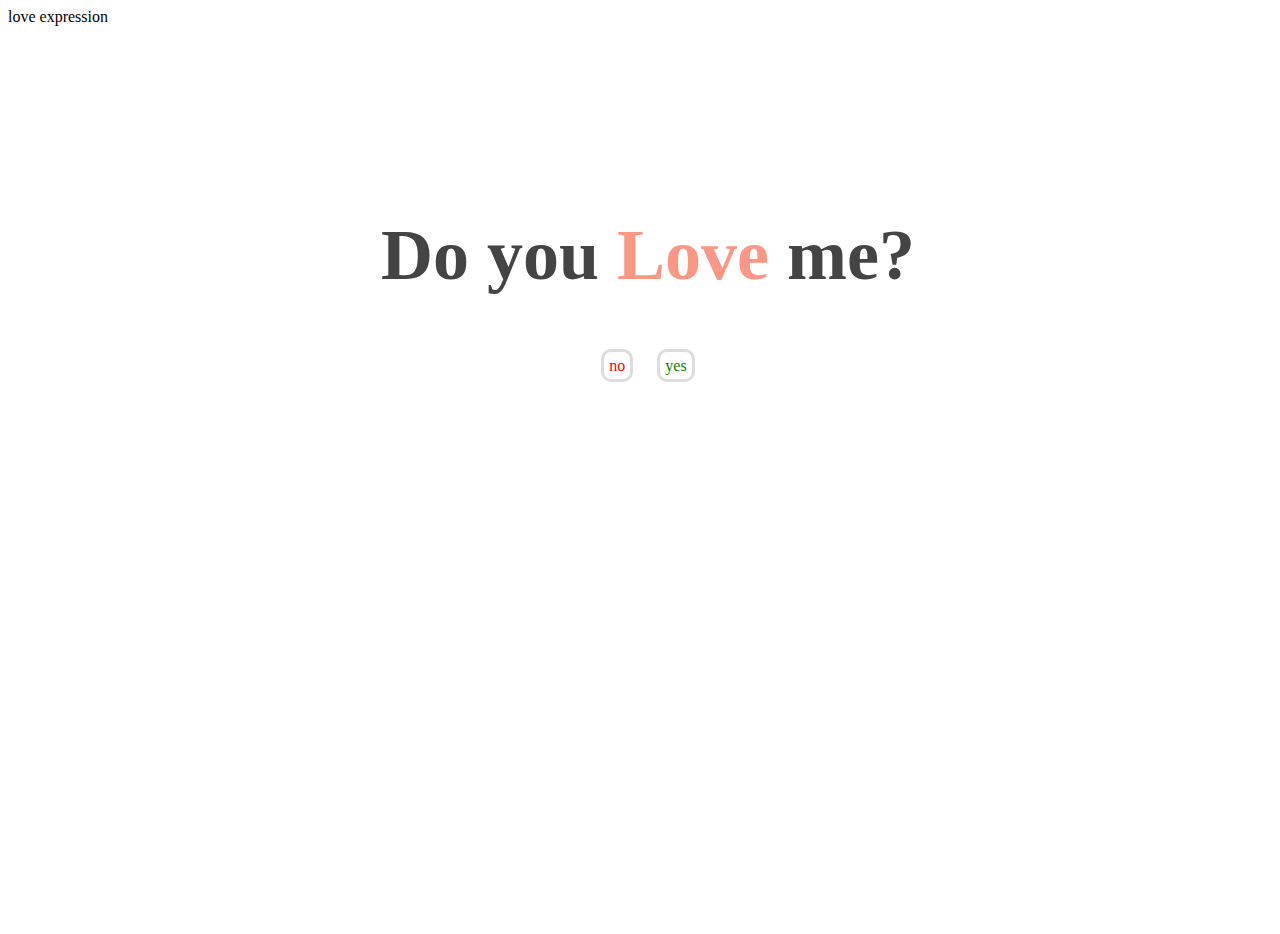
<file: index.html>
<!Doctype html>
<html>
<head>
	<meta charset="utf-8">
	<meta http-equiv="X-UA-Compatable" content="IE=edge">
	<titel>love expression </titel>
	<link rel="stylesheet"href="style.css">
</head>
<body>
	<div class="container">
		<div class="love">
			<h2>Do you <span>Love</span> me?</h2>
			<a id="no" href="no.html">no</a>
			<a id="yes" href="yes.html">yes</a>
		</div>
	</div>
</body> 
</html>
</file>
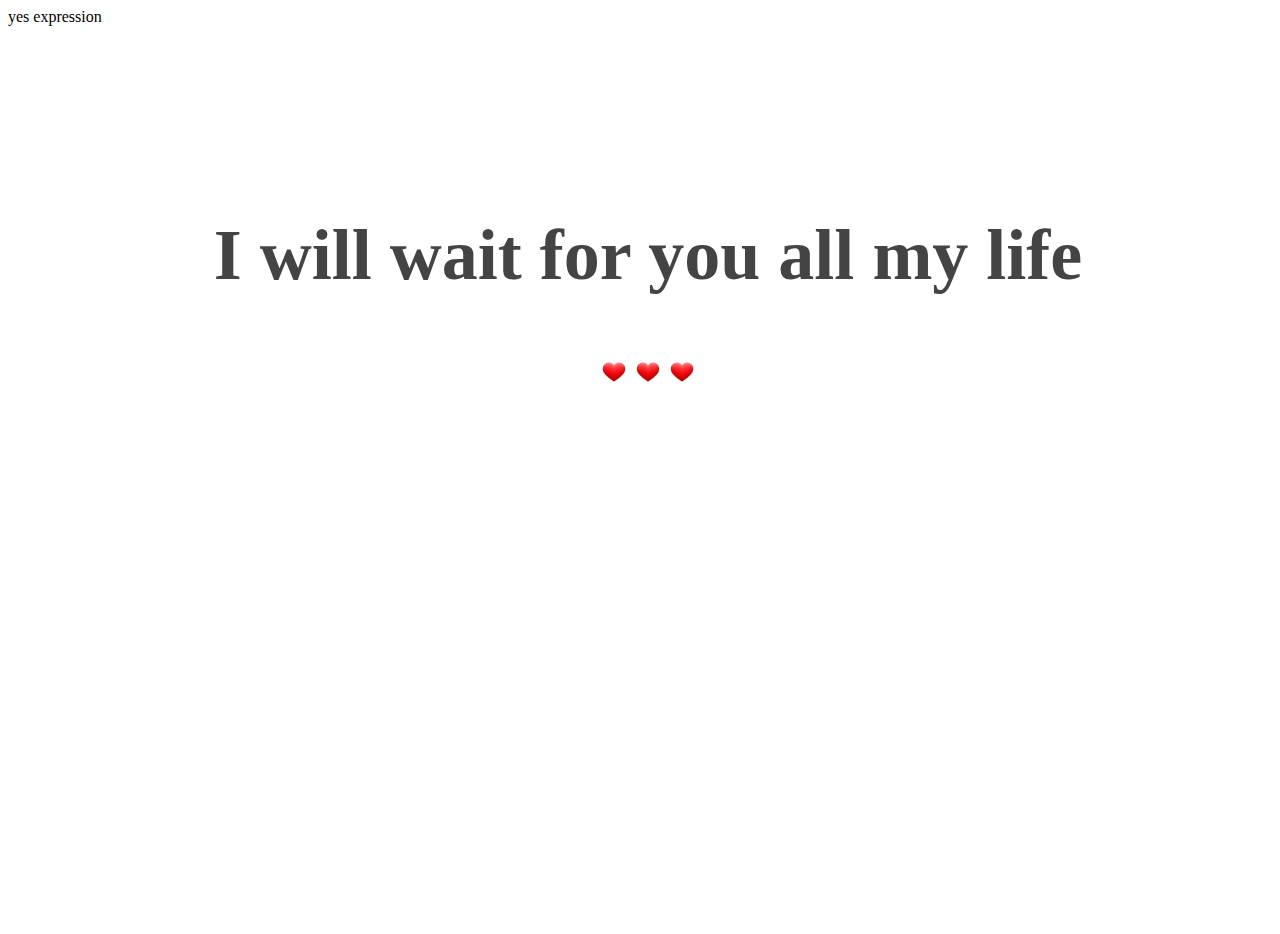
<file: no.html>
<!Doctype html>
<html>
<head>
	<meta charset="utf-8">
	<meta http-equiv="X-UA-Compatable" content="IE=edge">
	<titel>yes expression </titel>
	<link rel="stylesheet"href="style.css">
</head>
<body>
	<div class="container">
		<div class="love">
			<h2>I will wait for you all my life</h2>
			<img src="image/heart.png" alt="">
			<img src="image/heart.png" alt="">
			<img src="image/heart.png" alt="">
		</div>
	</div>
</body> 
</html>
</file>
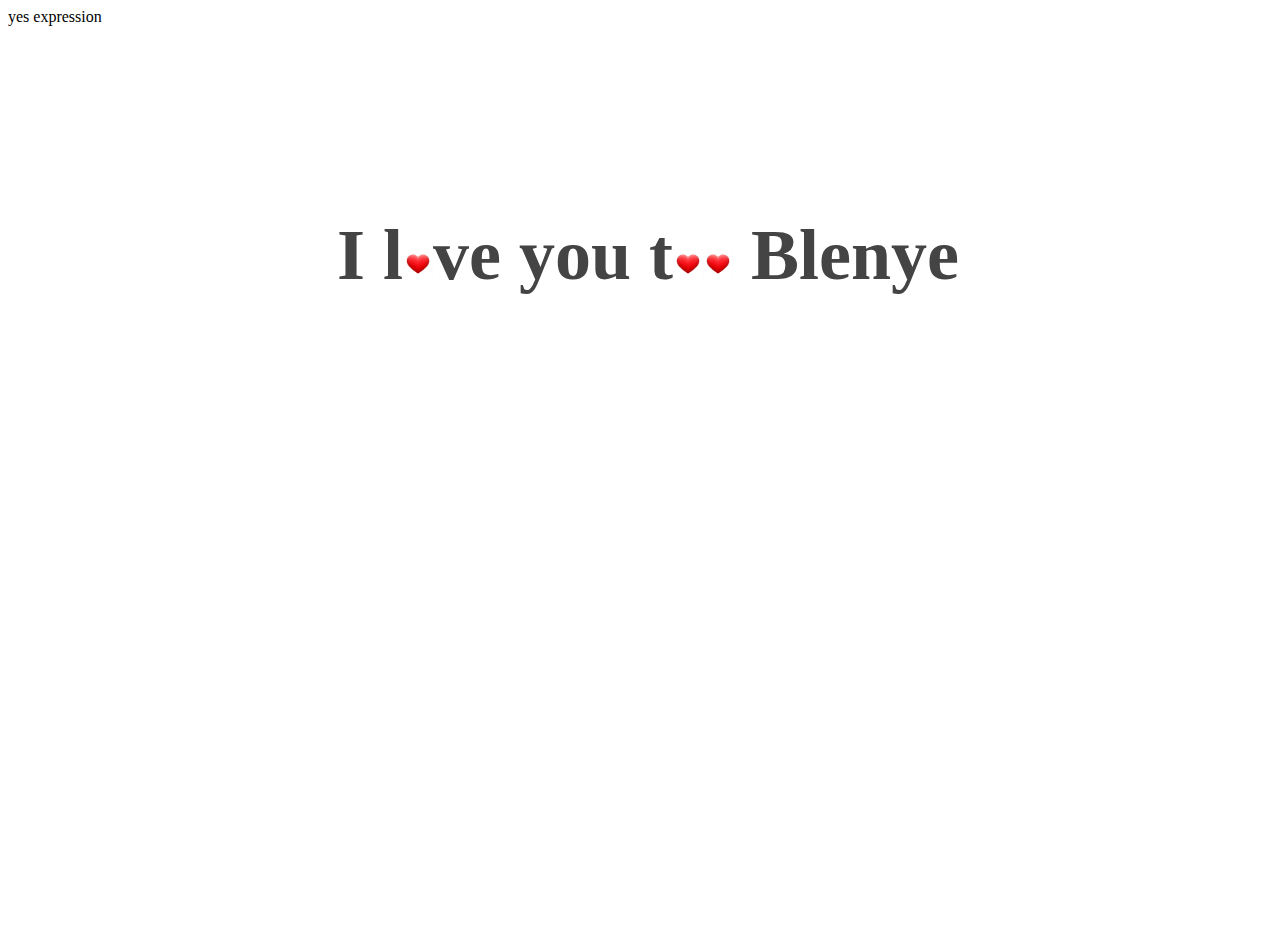
<file: yes.html>
<!Doctype html>
<html>
<head>
	<meta charset="utf-8">
	<meta http-equiv="X-UA-Compatable" content="IE=edge">
	<titel>yes expression </titel>
	<link rel="stylesheet"href="style.css">
</head>
<body>
	<div class="container">
		<div class="love">
			<h2>I l<img src="image/heart.png" alt="">ve you t<img src="image/heart.png" alt=""><img src="image/heart.png" alt=""> Blenye </h2>
		</div>
	</div>
</body> 
</html>
</file>
<file: style.css>
*{padding: 0;marign: 0;}
.container{height: 100vh;
	       width: 100vw;
	       color: #444;
	       background:#Fe7e3;
	       text-align:  center}
.love,.yes,.no{
	padding-top: 10%;
}
h2{font-size: 72px;marign-bottom: 30px;}
.love span{color:#fc9786;}
.love a{text-decoration: none;
background: 5px;
padding: 5px;
margin: 5px 10px;
border: 3px solid #ddd;
border-radius: 10px;
}
#no{color: red;}
#yes{color: green;}
img{height: 30px;width: 30px;
animation: heart 4s linear infinite;}

@keyframes heart{
	0%{transform:  scale(.7);}
	50%{transform:  scale(1);}
	100%{transform:  scale(.7);}
}
</file>
